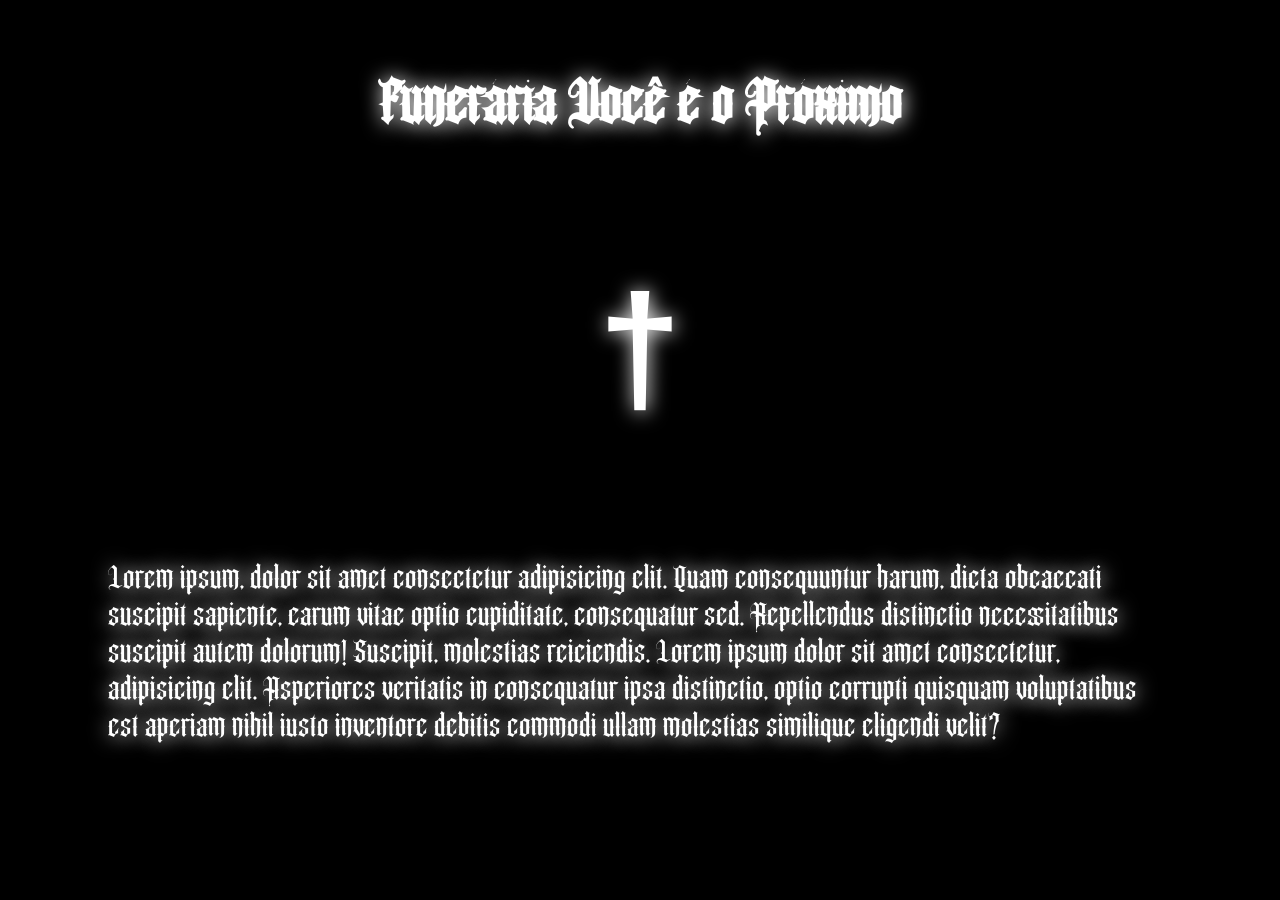
<file: Parte04-Front-End/03_estilos/index.html>
<!DOCTYPE html>
<html lang="pt-br">
<head>
    <meta charset="UTF-8">
    <meta name="viewport" content="width=device-width, initial-scale=1.0">
    <title>Document</title>

    <!-- css interno -->
    <style>
        @font-face {
            font-family: Angel Wish TTF;
            src: url(fonts/Angel_wish.ttf);
        }

        body {
            font-family: Angel Wish TTF;
            padding: 20px 100px;
            background-color: black;
            color: white;
        }

        h1, h2, p {
            text-shadow: 1px 1px 20px white;
        }

        h1, h2 {
            text-align: center;
        }

        h1 {
            font-size: 60px;
        }

        h2 {
            font-size: 150px;
            font-family: Arial, Helvetica, sans-serif;
        }

        p {
            font-size: 32px;
        }
    </style>
</head>
<body>
    <h1>Funerária Você é o Próximo</h1>
    <h2>
        †
    </h2>
    <p>
        Lorem ipsum, dolor sit amet consectetur adipisicing elit. Quam consequuntur harum, dicta obcaecati suscipit sapiente, earum vitae optio cupiditate, consequatur sed. Repellendus distinctio necessitatibus suscipit autem dolorum! Suscipit, molestias reiciendis. Lorem ipsum dolor sit amet consectetur, adipisicing elit. Asperiores veritatis in consequatur ipsa distinctio, optio corrupti quisquam voluptatibus est aperiam nihil iusto inventore debitis commodi ullam molestias similique eligendi velit?
    </p>
</body>
</html>
</file>
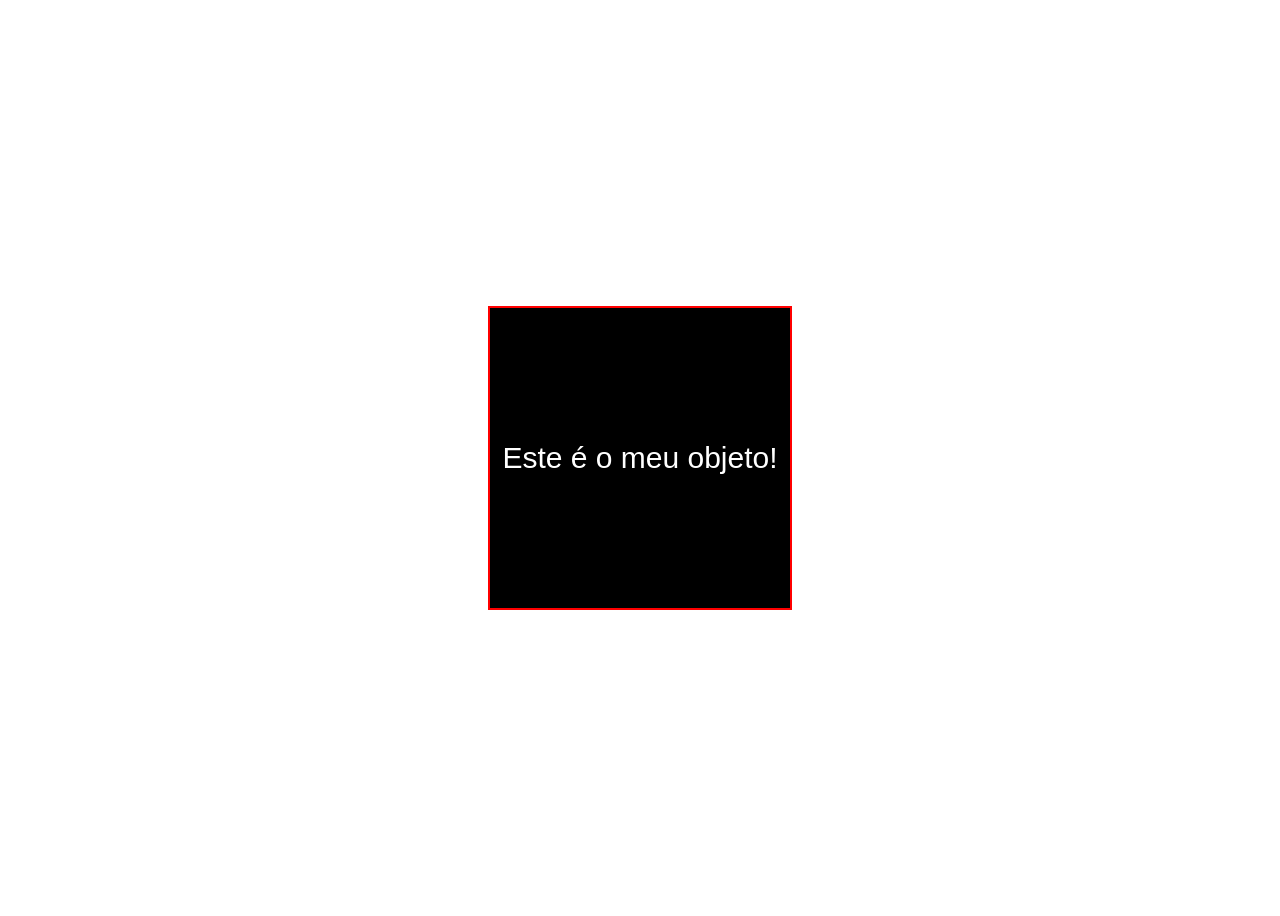
<file: Parte04-Front-End/04_estilo_externo/index.html>
<!DOCTYPE html>
<html lang="pt-br">
<head>
    <meta charset="UTF-8">
    <meta name="viewport" content="width=device-width, initial-scale=1.0">
    <title>Document</title>

    <!-- css externo -->
    <link href="css/estilo.css" rel="stylesheet" type="text/css" media="all">
</head>
<body>
    <!-- container -->
    <div class="container">
        <!-- objeto -->
        <div class="objeto">
            <span>Este é o meu objeto!</span>
        </div>
    </div>
</body>
</html>
</file>
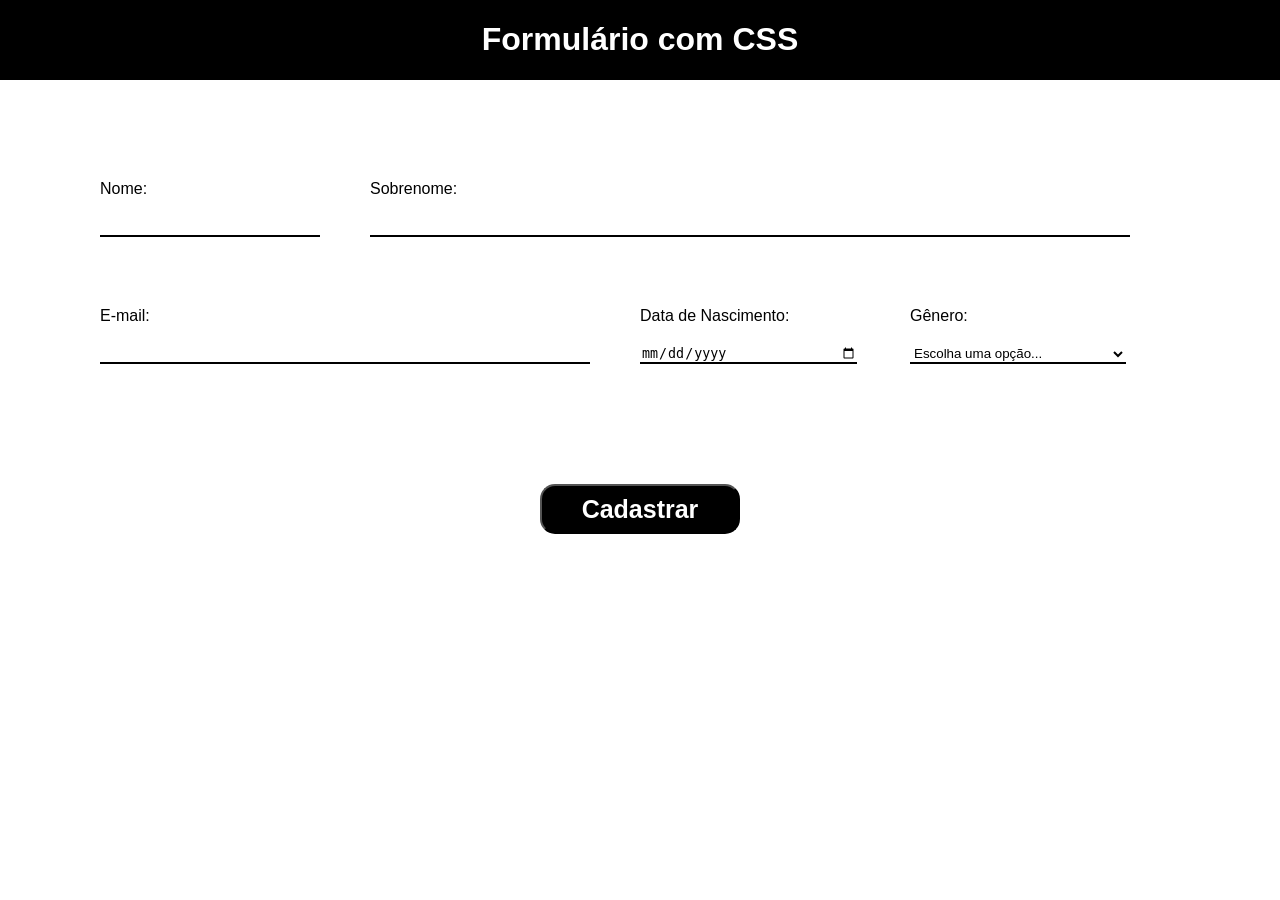
<file: Parte04-Front-End/05_estilo_inline/index.html>
<!DOCTYPE html>
<html lang="pt-br">
<head>
    <meta charset="UTF-8">
    <meta name="viewport" content="width=device-width, initial-scale=1.0">
    <title>Formulário CSS</title>

    <!-- css interno -->
    <style>
        div {
            margin-right:5%;
            margin-top: 50px;
            float: left;
        }

        label, input, select {
            margin: 20px 0px;
        }

        input, select {
            border: 0px;
            border-bottom: 2px solid black;
            outline: none;
            transition: 0.3s ease;
            width: 100%;
        }

        input:focus, select:focus {
            border-bottom: 2px solid #ff0000;
            transition: 0.3s ease;
        }

        select {
            background-color: white;
        }

        button {
            width: 200px;
            height: 50px;
            font-size: 25px;
            font-weight: bolder;
            border-radius: 15px;
            color: white;
            background-color: black;
            transition: 0.3s ease;
        }

        button:hover {
            background-color: green;
            transition: 0.3s ease;
        }
    </style>
</head>
<body style="font-family: Arial, Helvetica, sans-serif; margin: 0px auto;">
    <header style="background-color:black;color:white;display: flex;justify-content: center;">
        <h1>Formulário com CSS</h1>
    </header>
    <form style="margin:50px 100px; max-width: 100%;">
        <div style="width: 20%;">
            <label for="nome">Nome:</label>
            <input type="text" id="nome" name="nome" required>
        </div>
        <div style="width: 70%;">
            <label for="sobrenome">Sobrenome:</label>
            <input type="text" id="sobrenome" name="sobrenome" required>
        </div>
        <div style="width: 45%;">
            <label for="email">E-mail:</label>
            <input type="email" id="email" name="email" required>
        </div>
        <div style="width: 20%;">
            <label for="dataNascimento">Data de Nascimento:</label>
            <input type="date" id="dataNascimento" name="dataNascimento">
        </div>
        <div style="width: 20%;">
            <label for="genero">Gênero:</label>
            <select id="genero" name="genero">
                <option value="">Escolha uma opção...</option>
                <option value="Masculino">Masculino</option>
                <option value="Feminino">Feminino</option>
                <option value="Outro">Outro</option>
            </select>
        </div>
        <div style="display: flex; justify-content: center; width: 100%; margin: 100px 0px;">
            <button type="submit">Cadastrar</button>
        </div>
    </form>
</body>
</html>
</file>
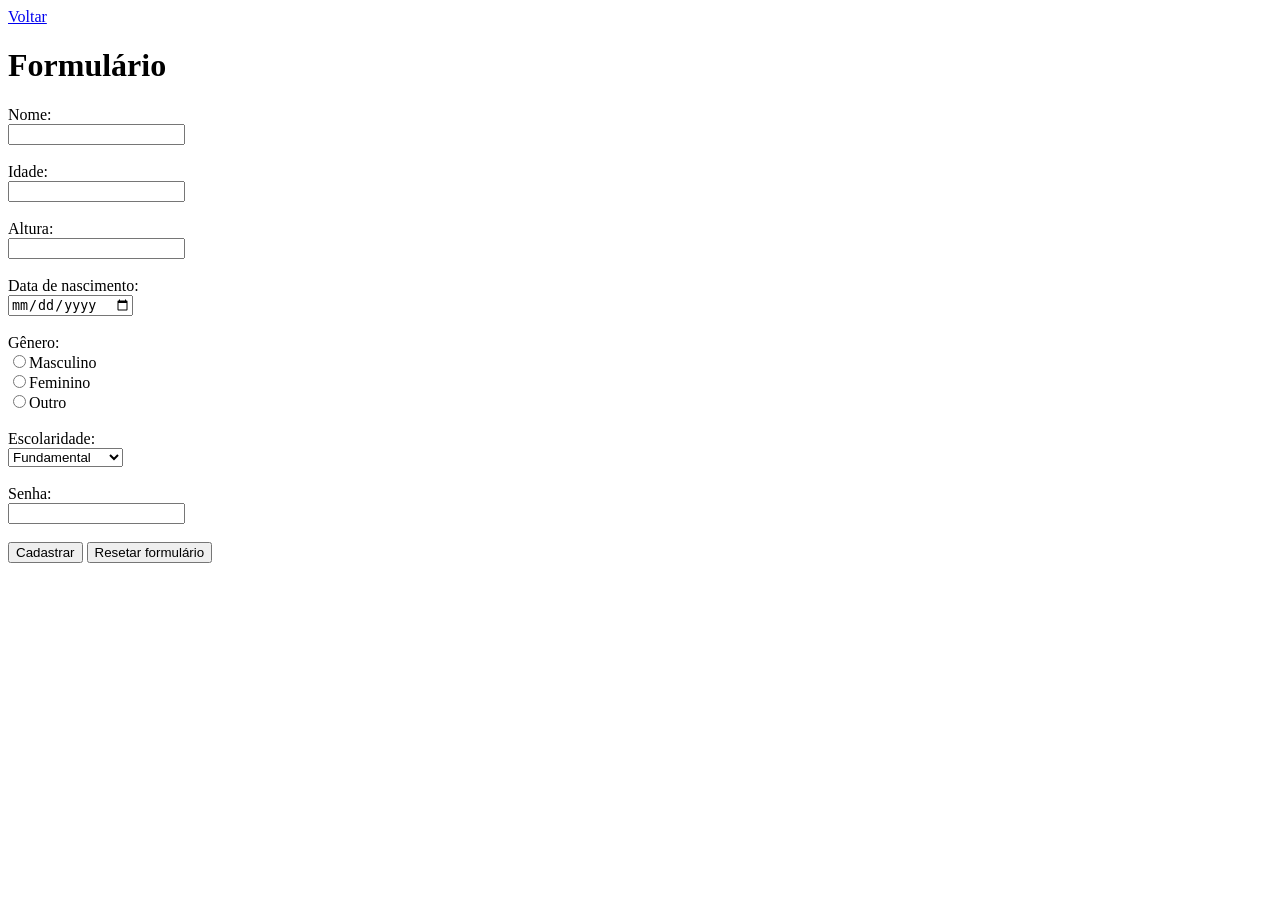
<file: Parte04-Front-End/02_formulario/form.html>
<!DOCTYPE html>
<html lang="pt-br">
<head>
    <meta charset="UTF-8">
    <meta name="viewport" content="width=device-width, initial-scale=1.0">
    <title>Document</title>
</head>
<body>
    <!-- link para voltar -->
    <a href="index.html">Voltar</a>

    <h1>Formulário</h1>
    <!-- formulário -->
    <form action="" method="">
        <label for="nome">Nome:</label><br>
        <input type="text" id="nome" name="nome" required><br><br>
        <label for="idade">Idade:</label><br>
        <input type="number" id="idade" name="idade" min="0"><br><br>
        <label for="altura">Altura:</label><br>
        <input type="number" id="altura" name="altura" step="0.01"><br><br>
        <label for="data de nascimento">Data de nascimento:</label><br>
        <input type="date" id="dataNascimento" name="dataNascimento"><br><br>
        <label for="genero">Gênero:</label><br>
        <input type="radio" id="genero" name="genero" value="Masculino"><span>Masculino</span><br>
        <input type="radio" id="genero" name="genero" value="Feminino"><span>Feminino</span><br>
        <input type="radio" id="genero" name="genero" value="Outro"><span>Outro</span><br><br>
        <label for="escolaridade">Escolaridade:</label><br>
        <select id="escolaridade" name="escolaridade">
            <option value="fundamental">Fundamental</option>
            <option value="médio">Médio</option>
            <option value="superior">Superior</option>
            <option value="pós">Pós Graduação</option>
            <option value="mestrado">Mestrado</option>
            <option value="doutorado">Doutorado</option>
        </select><br><br>
        <label for="senha">Senha:</label><br>
        <input type="password" id="senha" name="senha"><br><br>
        <button type="submit">Cadastrar</button>
        <span>        </span>
        <button type="reset">Resetar formulário</button><br><br>
    </form>
</body>
</html>
</file>
<file: Parte04-Front-End/04_estilo_externo/css/estilo.css>
.container, .objeto {
    display: flex;
    justify-content: center;
    align-items: center;
}

.container {
    min-width: 100%;
    height: 100vh;
}

/* desenha o objeto na página */
.objeto {
    width: 300px;
    height: 300px;
    border: 2px solid red;
    background-color: black;
    transition: 0.5s ease;
    color: white;
}

/* quando o usuário passar o mouse em cima do objeto */
.objeto:hover {
    border-radius: 50%;
    transition: 0.5s ease;
    background-color: yellow;
    color: black;
}

span {
    font-family: Arial, Helvetica, sans-serif;
    font-size: 30px;
}
</file>
